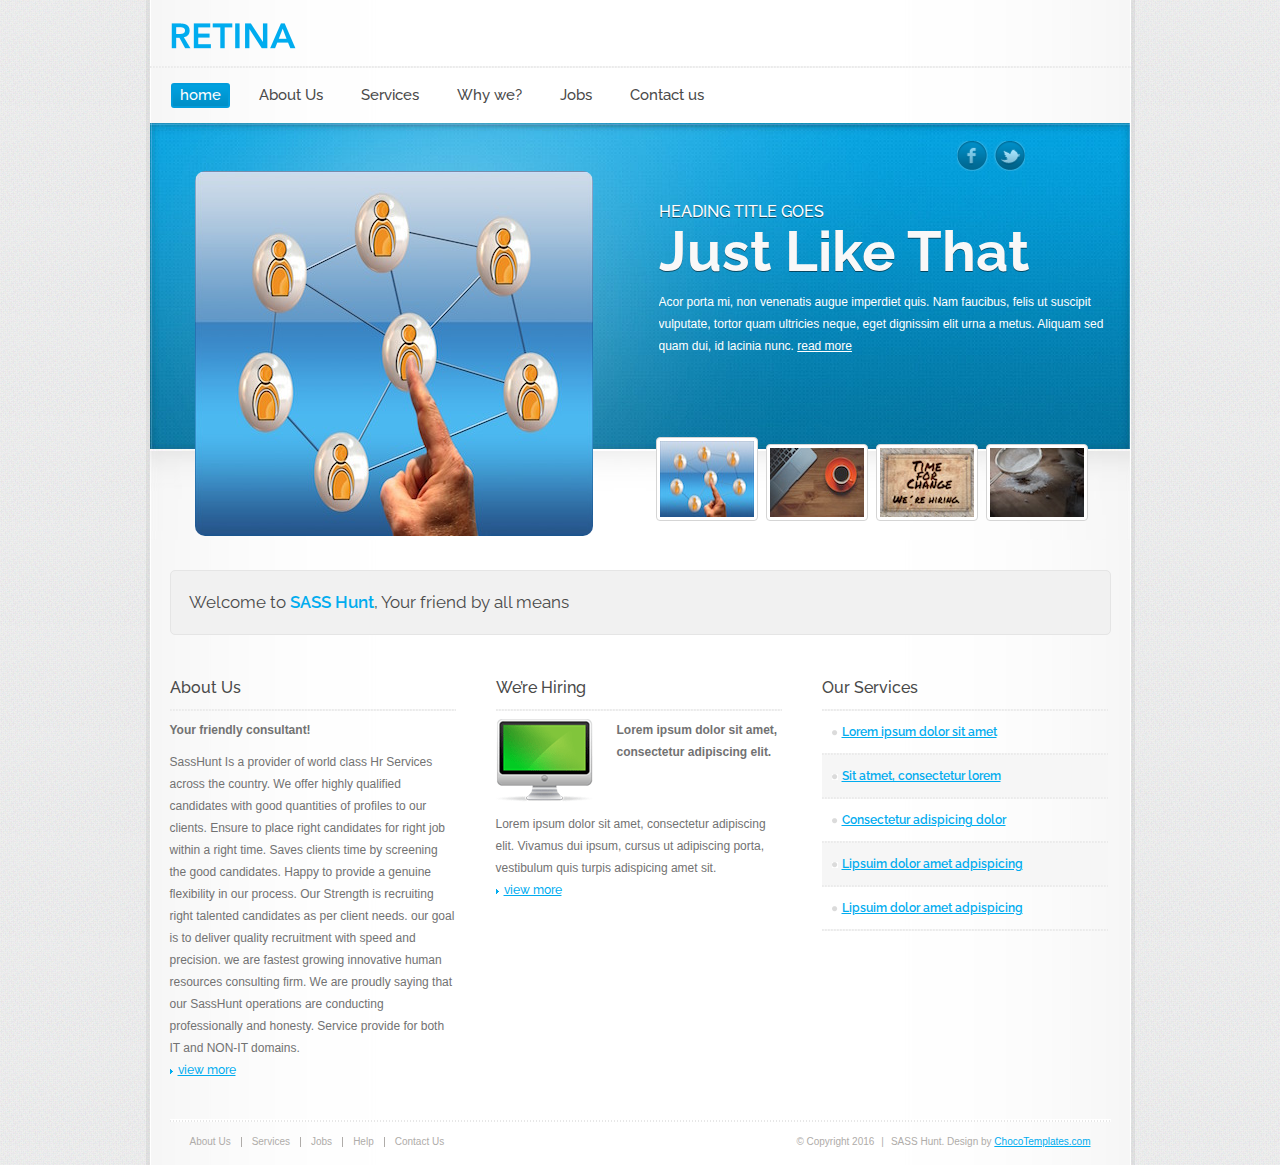
<file: index.html>
<!DOCTYPE html>
<html lang="en">
<head>
<meta charset="utf-8">
<title>SassHunt</title>
<meta name="viewport" content="width=device-width, initial-scale=1, minimum-scale=1, maximum-scale=1, user-scalable=0">
<meta name="keywords" content="sasshunt, consulting, hiring, job vaccanies, services">
<link rel="shortcut icon" type="image/x-icon" href="css/images/favicon.ico">
<link rel="stylesheet" href="css/style.css" type="text/css" media="all">
<link href='http://fonts.googleapis.com/css?family=Raleway:400,900,800,700,600,500,300,200,100' rel='stylesheet' type='text/css'>
<script src="js/jquery-1.8.0.min.js"></script>
<!--[if lt IE 9]>
<script src="js/modernizr.custom.js"></script>
<![endif]-->
<script src="js/jquery.carouFredSel-5.5.0-packed.js"></script>
<script src="js/functions.js"></script>
</head>
<body>
<!-- wrapper -->
<div id="wrapper">
  <!-- shell -->
  <div class="shell">
    <!-- container -->
    <div class="container">
      <!-- header -->
      <header id="header">
        <h1 id="logo"><a href="#">Retina</a></h1>
        <!-- search -->
        <!--Temp
        <--div class="search">
          <form action="#" method="post">
            <input type="text" class="field" value="keywords here ..." title="keywords here ...">
            <input type="submit" class="search-btn" value="">
            <div class="cl">&nbsp;</div>
          </form>
        </div>
      -->
        <!-- end of search -->
        <div class="cl">&nbsp;</div>
      </header>
      <!-- end of header -->
      <!-- navigaation -->
      <nav id="navigation"> <a href="#" class="nav-btn">HOME<span></span></a>
        <ul>
          <li class="active"><a href="#">home</a></li>
          <li><a href="aboutus.html">About Us</a></li>
          <li><a href="services.html">Services</a></li>
          <li><a href="#">Why we?</a></li>
          <li><a href="#">Jobs</a></li>
          <li><a href="#">Contact us</a></li>
        </ul>
        <div class="cl">&nbsp;</div>
      </nav>
      <!-- end of navigation -->
      <!-- slider-holder -->
      <div class="slider-holder">
        <!-- slider -->
        <div class="slider">
          <div class="socials"> <a href="#" class="facebook-ico">facebook-ico</a> <a href="#" class="twitter-ico">twitter-ico</a>
            <!--<a href="#" class="skype-ico">skype-ico</a> <a href="#" class="rss-ico">rss-ico</a>-->
            <div class="cl">&nbsp;</div>
          </div>
          <!--<div class="arrs"> <a href="#" class="prev-arr"></a> <a href="#" class="next-arr"></a> </div>-->
          <ul>
            <li id="img1">

              <div class="slide-cnt">
                <h4>Heading Title Goes</h4>
                <h2>Just Like That</h2>
                <p>Acor porta mi, non venenatis augue imperdiet quis. Nam faucibus, felis ut suscipit vulputate, tortor quam ultricies neque, eget dignissim elit urna a metus. Aliquam sed quam dui, id lacinia nunc. <a href="#">read more</a></p>
              </div>
<img src="images/image_0.jpg" alt="" class="main-image"> </li>
            <li id="img2">
              <div class="slide-cnt">
                <h4>Heading Title Goes</h4>
                <h2>Just Like That</h2>
                <p>Acor porta mi, non venenatis augue imperdiet quis. Nam faucibus, felis ut suscipit vulputate, tortor quam ultricies neque, eget dignissim elit urna a metus. Aliquam sed quam dui, id lacinia nunc. <a href="#">read more</a></p>
              </div>
<img src="images/image_1.jpg" alt="" class="main-image">  </li>
            <li id="img3">
              <div class="slide-cnt">
                <h4>Heading Title Goes</h4>
                <h2>Just Like That</h2>
                <p>Acor porta mi, non venenatis augue imperdiet quis. Nam faucibus, felis ut suscipit vulputate, tortor quam ultricies neque, eget dignissim elit urna a metus. Aliquam sed quam dui, id lacinia nunc. <a href="#">read more</a></p>
              </div>
              <img src="images/image_2.jpg" alt=""> </li>
           <li id="img4">
              <div class="slide-cnt">
                <h4>Heading Title Goes</h4>
                <h2>Just Like That</h2>
                <p>Acor porta mi, non venenatis augue imperdiet quis. Nam faucibus, felis ut suscipit vulputate, tortor quam ultricies neque, eget dignissim elit urna a metus. Aliquam sed quam dui, id lacinia nunc. <a href="#">read more</a></p>
              </div>
              <img src="images/image_3.jpg" alt=""> </li>
            <!--Temp<li id="img5">
              <div class="slide-cnt">
                <h4>Heading Title Goes</h4>
                <h2>Just Like That</h2>
                <p>Acor porta mi, non venenatis augue imperdiet quis. Nam faucibus, felis ut suscipit vulputate, tortor quam ultricies neque, eget dignissim elit urna a metus. Aliquam sed quam dui, id lacinia nunc. <a href="#">read more</a></p>
              </div>
              <img src="images/image_4.jpg" alt=""> </li>
            <li id="img6">
              <div class="slide-cnt">
                <h4>Heading Title Goes</h4>
                <h2>Just Like That</h2>
                <p>Acor porta mi, non venenatis augue imperdiet quis. Nam faucibus, felis ut suscipit vulputate, tortor quam ultricies neque, eget dignissim elit urna a metus. Aliquam sed quam dui, id lacinia nunc. <a href="#">read more</a></p>
              </div>
              <img src="images/image_5.jpg" alt=""> </li>
            <!--<li id="img7">
              <div class="slide-cnt">
                <h4>Heading Title Goes</h4>
                <h2>Just Like That</h2>
                <p>Acor porta mi, non venenatis augue imperdiet quis. Nam faucibus, felis ut suscipit vulputate, tortor quam ultricies neque, eget dignissim elit urna a metus. Aliquam sed quam dui, id lacinia nunc. <a href="#">read more</a></p>
              </div>
              <img src="css/images/mac-img.png" alt=""> </li>
            <li id="img8">
              <div class="slide-cnt">
                <h4>Heading Title Goes</h4>
                <h2>Just Like That</h2>
                <p>Acor porta mi, non venenatis augue imperdiet quis. Nam faucibus, felis ut suscipit vulputate, tortor quam ultricies neque, eget dignissim elit urna a metus. Aliquam sed quam dui, id lacinia nunc. <a href="#">read more</a></p>
              </div>
              <img src="css/images/mac-img.png" alt=""> </li> -->
          </ul>
        </div>
        <!-- end of slider -->
        <!-- thumbs -->
        <div id="thumbs-wrapper">
        <div id="thumbs"> <a href="#img1" class="selected"><img src="images/thumb/image_0.jpg" alt=""></a> <a href="#img2"><img src="images/thumb/image_1.jpg" alt=""></a> <a href="#img3"><img src="images/thumb/image_2.jpg" alt=""></a> <a href="#img4"><img src="images/thumb/image_3.jpg" alt=""></a> <a href="#img5"><img src="css/images/thumb.png" alt=""></a> <a href="#img6"><img src="css/images/thumb2.png" alt=""></a> <a href="#img7"><img src="css/images/thumb3.png" alt=""></a> <a href="#img8"><img src="css/images/thumb4.png" alt=""></a> </div>
          <!--Temp<a id="prev" href="#"></a> <a id="next" href="#"></a>--> </div>

      </div>

      <!-- main -->
      <div class="main">
        <div class="featured">
          <h4>Welcome to <strong>SASS Hunt</strong>, Your <storng>friend</strong> by all means </h4>
          <!--Temp<!a href="#" class="blue-btn">GET IN TOUCH</a>-->
         </div>
        <section class="cols">
          <div class="col">
            <h3>About Us</h3>
            <h5>Your friendly consultant!</h5>
            <p>SassHunt Is a provider of world class Hr Services across the country. We offer highly

qualified candidates with good quantities of profiles to our clients. Ensure to place right

candidates for right job within a right time. Saves clients time by screening the

good candidates.

Happy to provide a genuine flexibility in our process. Our Strength is recruiting right

talented candidates as per client needs. our goal is to deliver quality recruitment with

speed and precision. we are fastest growing innovative human resources consulting

firm.

We are proudly saying that our SassHunt operations are conducting professionally and

honesty. Service provide for both IT and NON-IT domains.<br />
              <a href="#" class="more">view more</a></p>
          </div>
          <div class="col">
            <h3>We’re Hiring</h3>
            <img src="css/images/col-img.png" alt="" class="left"/>
            <h5>Lorem ipsum dolor sit amet, consectetur adipiscing elit. </h5>
            <div class="cl">&nbsp;</div>
            <p>Lorem ipsum dolor sit amet, consectetur adipiscing elit. Vivamus dui ipsum, cursus ut adipiscing porta, vestibulum quis turpis adispicing amet sit. <br />
              <a href="#" class="more">view more</a></p>
          </div>
          <div class="col">
            <h3>Our Services</h3>
            <ul>
              <li><a href="#">Lorem ipsum dolor sit amet</a></li>
              <li><a href="#">Sit atmet, consectetur lorem </a></li>
              <li><a href="#">Consectetur adispicing dolor</a></li>
              <li><a href="#">Lipsuim dolor amet adpispicing</a></li>
              <li><a href="#">Lipsuim dolor amet adpispicing</a></li>
            </ul>
          </div>
          <div class="cl">&nbsp;</div>
        </section>
        <!--Temp
        <section class="entries">
          <div class="entry">
            <h3>Latest Blog Posts</h3>
            <div class="entry-inner">
              <div class="date"> <strong>01</strong> <span>2012</span> <em>feb</em> </div>
              <div class="cnt">
                <p><a href="#">Lorem ipsum dolor sit<br />
                  amet, consectetur dor</a></p>
                <p class="meta"><a href="#">by John Doe </a> / <a href="#">Category Name</a></p>
              </div>
            </div>
            <div class="entry-inner">
              <div class="date"> <strong>28</strong> <span>2012</span> <em>jan</em> </div>
              <div class="cnt">
                <p><a href="#">Lorem ipsum dolor sit<br />
                  amet, consectetur dor</a></p>
                <p class="meta"><a href="#">by John Doe </a> / <a href="#">Category Name</a></p>
              </div>
            </div>
            <div class="entry-inner">
              <div class="date"> <strong>11</strong> <span>2012</span> <em>feb</em> </div>
              <div class="cnt">
                <p><a href="#">Lorem ipsum dolor sit<br />
                  amet, consectetur dor</a></p>
                <p class="meta"><a href="#">by John Doe </a> / <a href="#">Category Name</a></p>
              </div>
            </div>
          </div>
          <div class="entry">
            <h3>Latest Project</h3>
            <h5>Lorem ipsum dolor sit amet, consectetur adipiscing elit. </h5>
            <a href="#"><img src="css/images/col-img2.png" alt=""></a>
            <p>Lorem ipsum dolor sit amet, consectetur adipiscing elit. Vivamus dui ipsum, cursus ut adipiscing porta, vestibulum quis turpis adispicing amet sit. <br />
              <a href="#" class="more">view more</a></p>
          </div>
          <div class="entry">
            <h3>Testimonials</h3>
            <div class="testimonials">
              <p><strong>“</strong>Lorem ipsum dolor sit amet, consectetur adipiscing elit. Vivamus dui ipsum, cursus ut adipiscing porta, vestibulum quis turpis.”</p>
              <p class="author">John Doe, <strong>Company Name</strong></p>
            </div>
            <div class="partners">
              <h3>Our Partners</h3>
              <img src="css/images/partners-img.png" alt=""> </div>
          </div>
          <div class="cl">&nbsp;</div>
        </section>
      </div>
      <!-- end of main -->
      <!--Temp-->
      <div class="cl">&nbsp;</div>
      <!-- footer -->
      <div id="footer">
        <div class="footer-nav">
          <ul>
            <li><a href="#">About Us</a></li>
            <li><a href="#">Services</a></li>
            <li><a href="#">Jobs</a></li>
            <li><a href="#">Help</a></li>
            <li><a href="#">Contact Us</a></li>
          </ul>
          <div class="cl">&nbsp;</div>
        </div>
        <p class="copy">&copy; Copyright 2016<span>|</span>SASS Hunt. Design by <a href="http://chocotemplates.com">ChocoTemplates.com</a></p>
        <div class="cl">&nbsp;</div>
      </div>
      <!-- end of footer -->
    </div>
    <!-- end of container -->
  </div>
  <!-- end of shell -->
</div>
<!-- end of wrapper -->
</body>
</html>
</file>
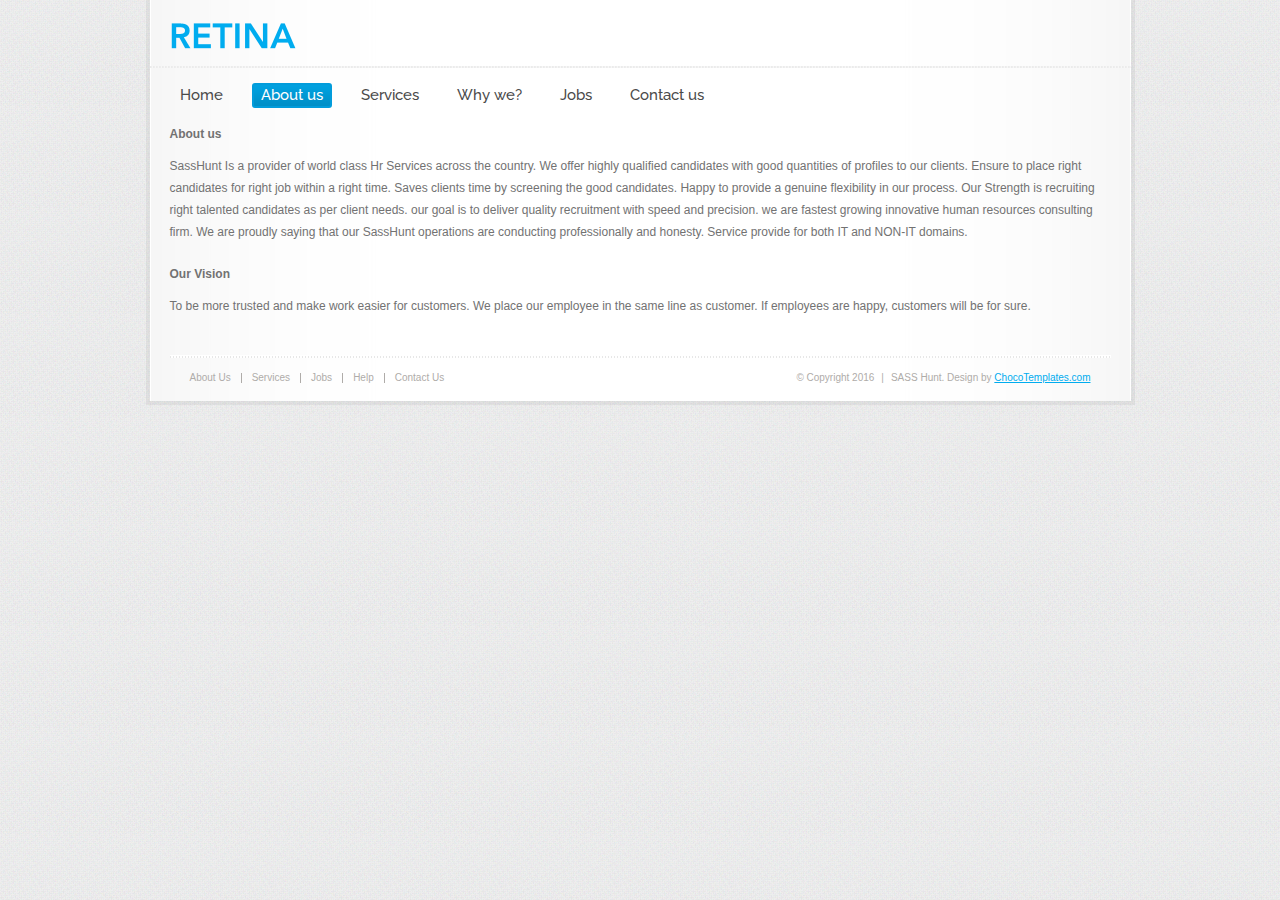
<file: aboutus.html>
<!DOCTYPE html>
<html lang="en">
<head>
<meta charset="utf-8">
<title>SassHunt</title>
<meta name="viewport" content="width=device-width, initial-scale=1, minimum-scale=1, maximum-scale=1, user-scalable=0">
<meta name="keywords" content="sasshunt, consulting, hiring, job vaccanies, services">
<link rel="shortcut icon" type="image/x-icon" href="css/images/favicon.ico">
<link rel="stylesheet" href="css/style.css" type="text/css" media="all">
<link href='http://fonts.googleapis.com/css?family=Raleway:400,900,800,700,600,500,300,200,100' rel='stylesheet' type='text/css'>
<script src="js/jquery-1.8.0.min.js"></script>
<!--[if lt IE 9]>
<script src="js/modernizr.custom.js"></script>
<![endif]-->
<script src="js/jquery.carouFredSel-5.5.0-packed.js"></script>
<script src="js/functions.js"></script>
</head>
<body>
<!-- wrapper -->
<div id="wrapper">
  <!-- shell -->
  <div class="shell">
    <!-- container -->
    <div class="container">
      <!-- header -->
      <header id="header">
        <h1 id="logo"><a href="#">Retina</a></h1>
        <!-- search -->
        <!--Temp
        <--div class="search">
          <form action="#" method="post">
            <input type="text" class="field" value="keywords here ..." title="keywords here ...">
            <input type="submit" class="search-btn" value="">
            <div class="cl">&nbsp;</div>
          </form>
        </div>
      -->
        <!-- end of search -->
        <div class="cl">&nbsp;</div>
      </header>
      <!-- end of header -->
      <!-- navigaation -->
      <nav id="navigation"> <a href="#" class="nav-btn">HOME<span></span></a>
        <ul>
          <li><a href="index.html">Home</a></li>
          <li class="active"><a href="#">About us</a></li>
          <li ><a href="services.html">Services</a></li>
          <li><a href="#">Why we?</a></li>
          <li><a href="#">Jobs</a></li>
          <li><a href="#">Contact us</a></li>
        </ul>
        <div class="cl">&nbsp;</div>
      </nav>

      <!-- main -->
      <div class="main">
        <section class="cols">
          <div>
            <h5>About us</h5>
            <p>SassHunt Is a provider of world class Hr Services across the country. We offer highly

qualified candidates with good quantities of profiles to our clients. Ensure to place right

candidates for right job within a right time. Saves clients time by screening the

good candidates.

Happy to provide a genuine flexibility in our process. Our Strength is recruiting right

talented candidates as per client needs. our goal is to deliver quality recruitment with

speed and precision. we are fastest growing innovative human resources consulting

firm.

We are proudly saying that our SassHunt operations are conducting professionally and

honesty. Service provide for both IT and NON-IT domains.<br />

          </div>
          <div style="margin-top:20px;">
            <h5>Our Vision</h5>
            <p>To be more trusted and make work easier for customers. We place our employee in the

same line as customer. If employees are happy, customers will be for sure.<br />

          </div>

          <div class="cl">&nbsp;</div>
        </section>
      <div class="cl">&nbsp;</div>
      <!-- footer -->
      <div id="footer">
        <div class="footer-nav">
          <ul>
            <li><a href="#">About Us</a></li>
            <li><a href="#">Services</a></li>
            <li><a href="#">Jobs</a></li>
            <li><a href="#">Help</a></li>
            <li><a href="#">Contact Us</a></li>
          </ul>
          <div class="cl">&nbsp;</div>
        </div>
        <p class="copy">&copy; Copyright 2016<span>|</span>SASS Hunt. Design by <a href="http://chocotemplates.com">ChocoTemplates.com</a></p>
        <div class="cl">&nbsp;</div>
      </div>
      <!-- end of footer -->
    </div>
    <!-- end of container -->
  </div>
  <!-- end of shell -->
</div>
<!-- end of wrapper -->
</body>
</html>
</file>
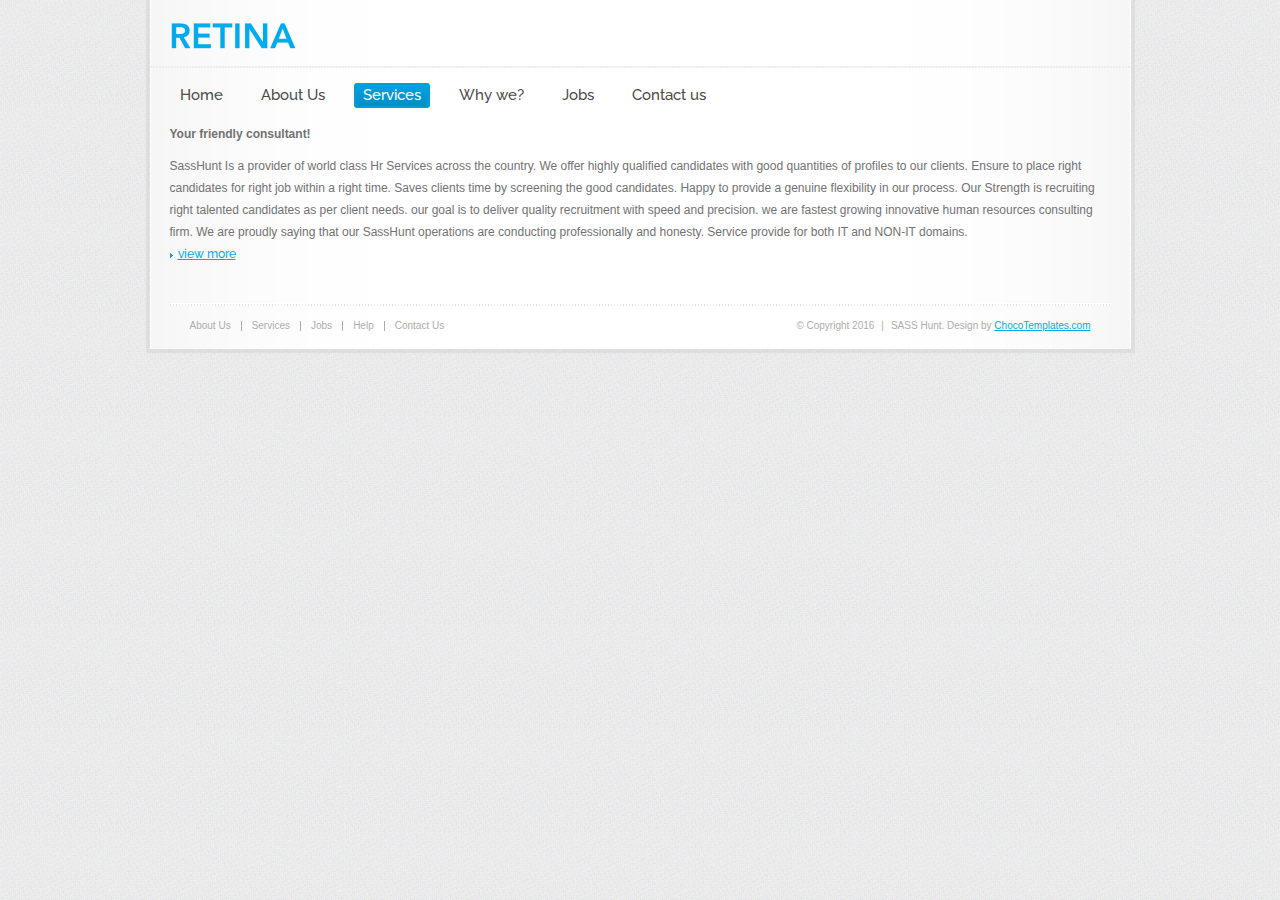
<file: services.html>
<!DOCTYPE html>
<html lang="en">
<head>
<meta charset="utf-8">
<title>SassHunt</title>
<meta name="viewport" content="width=device-width, initial-scale=1, minimum-scale=1, maximum-scale=1, user-scalable=0">
<meta name="keywords" content="sasshunt, consulting, hiring, job vaccanies, services">
<link rel="shortcut icon" type="image/x-icon" href="css/images/favicon.ico">
<link rel="stylesheet" href="css/style.css" type="text/css" media="all">
<link href='http://fonts.googleapis.com/css?family=Raleway:400,900,800,700,600,500,300,200,100' rel='stylesheet' type='text/css'>
<script src="js/jquery-1.8.0.min.js"></script>
<!--[if lt IE 9]>
<script src="js/modernizr.custom.js"></script>
<![endif]-->
<script src="js/jquery.carouFredSel-5.5.0-packed.js"></script>
<script src="js/functions.js"></script>
</head>
<body>
<!-- wrapper -->
<div id="wrapper">
  <!-- shell -->
  <div class="shell">
    <!-- container -->
    <div class="container">
      <!-- header -->
      <header id="header">
        <h1 id="logo"><a href="#">Retina</a></h1>
        <!-- search -->
        <!--Temp
        <--div class="search">
          <form action="#" method="post">
            <input type="text" class="field" value="keywords here ..." title="keywords here ...">
            <input type="submit" class="search-btn" value="">
            <div class="cl">&nbsp;</div>
          </form>
        </div>
      -->
        <!-- end of search -->
        <div class="cl">&nbsp;</div>
      </header>
      <!-- end of header -->
      <!-- navigaation -->
      <nav id="navigation"> <a href="#" class="nav-btn">HOME<span></span></a>
        <ul>
          <li><a href="index.html">Home</a></li>
          <li><a href="aboutus.html">About Us</a></li>
          <li class="active"><a href="#">Services</a></li>
          <li><a href="#">Why we?</a></li>
          <li><a href="#">Jobs</a></li>
          <li><a href="#">Contact us</a></li>
        </ul>
        <div class="cl">&nbsp;</div>
      </nav>

      <!-- main -->
      <div class="main">
        <section class="cols">
          <div >
            <h5>Your friendly consultant!</h5>
            <p>SassHunt Is a provider of world class Hr Services across the country. We offer highly

qualified candidates with good quantities of profiles to our clients. Ensure to place right

candidates for right job within a right time. Saves clients time by screening the

good candidates.

Happy to provide a genuine flexibility in our process. Our Strength is recruiting right

talented candidates as per client needs. our goal is to deliver quality recruitment with

speed and precision. we are fastest growing innovative human resources consulting

firm.

We are proudly saying that our SassHunt operations are conducting professionally and

honesty. Service provide for both IT and NON-IT domains.<br />
              <a href="#" class="more">view more</a></p>
          </div>
          <div class="cl">&nbsp;</div>
        </section>
      <div class="cl">&nbsp;</div>
      <!-- footer -->
      <div id="footer">
        <div class="footer-nav">
          <ul>
            <li><a href="#">About Us</a></li>
            <li><a href="#">Services</a></li>
            <li><a href="#">Jobs</a></li>
            <li><a href="#">Help</a></li>
            <li><a href="#">Contact Us</a></li>
          </ul>
          <div class="cl">&nbsp;</div>
        </div>
        <p class="copy">&copy; Copyright 2016<span>|</span>SASS Hunt. Design by <a href="http://chocotemplates.com">ChocoTemplates.com</a></p>
        <div class="cl">&nbsp;</div>
      </div>
      <!-- end of footer -->
    </div>
    <!-- end of container -->
  </div>
  <!-- end of shell -->
</div>
<!-- end of wrapper -->
</body>
</html>
</file>
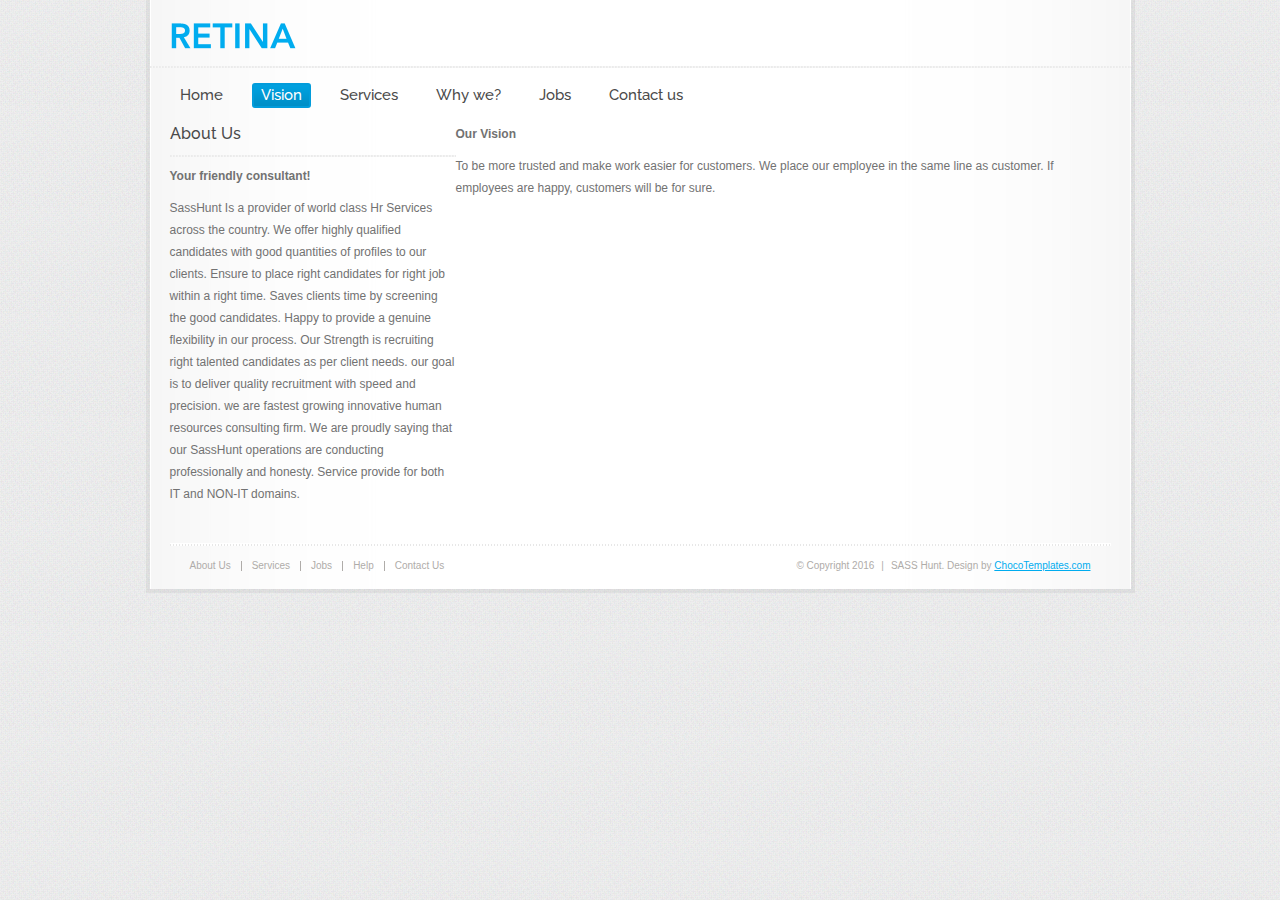
<file: vision.html>
<!DOCTYPE html>
<html lang="en">
<head>
<meta charset="utf-8">
<title>SassHunt</title>
<meta name="viewport" content="width=device-width, initial-scale=1, minimum-scale=1, maximum-scale=1, user-scalable=0">
<meta name="keywords" content="sasshunt, consulting, hiring, job vaccanies, services">
<link rel="shortcut icon" type="image/x-icon" href="css/images/favicon.ico">
<link rel="stylesheet" href="css/style.css" type="text/css" media="all">
<link href='http://fonts.googleapis.com/css?family=Raleway:400,900,800,700,600,500,300,200,100' rel='stylesheet' type='text/css'>
<script src="js/jquery-1.8.0.min.js"></script>
<!--[if lt IE 9]>
<script src="js/modernizr.custom.js"></script>
<![endif]-->
<script src="js/jquery.carouFredSel-5.5.0-packed.js"></script>
<script src="js/functions.js"></script>
</head>
<body>
<!-- wrapper -->
<div id="wrapper">
  <!-- shell -->
  <div class="shell">
    <!-- container -->
    <div class="container">
      <!-- header -->
      <header id="header">
        <h1 id="logo"><a href="#">Retina</a></h1>
        <!-- search -->
        <!--Temp
        <--div class="search">
          <form action="#" method="post">
            <input type="text" class="field" value="keywords here ..." title="keywords here ...">
            <input type="submit" class="search-btn" value="">
            <div class="cl">&nbsp;</div>
          </form>
        </div>
      -->
        <!-- end of search -->
        <div class="cl">&nbsp;</div>
      </header>
      <!-- end of header -->
      <!-- navigaation -->
      <nav id="navigation"> <a href="#" class="nav-btn">HOME<span></span></a>
        <ul>
          <li><a href="index.html">Home</a></li>
          <li class="active"><a href="#">Vision</a></li>
          <li ><a href="services.html">Services</a></li>
          <li><a href="#">Why we?</a></li>
          <li><a href="#">Jobs</a></li>
          <li><a href="#">Contact us</a></li>
        </ul>
        <div class="cl">&nbsp;</div>
      </nav>

      <!-- main -->
      <div class="main">
        <section class="cols">
          <div class="col">
            <h3>About Us</h3>
            <h5>Your friendly consultant!</h5>
            <p>SassHunt Is a provider of world class Hr Services across the country. We offer highly

qualified candidates with good quantities of profiles to our clients. Ensure to place right

candidates for right job within a right time. Saves clients time by screening the

good candidates.

Happy to provide a genuine flexibility in our process. Our Strength is recruiting right

talented candidates as per client needs. our goal is to deliver quality recruitment with

speed and precision. we are fastest growing innovative human resources consulting

firm.

We are proudly saying that our SassHunt operations are conducting professionally and

honesty. Service provide for both IT and NON-IT domains.<br />
              
          </div>
          <div >
            <h5>Our Vision</h5>
            <p>To be more trusted and make work easier for customers. We place our employee in the

same line as customer. If employees are happy, customers will be for sure.<br />

          </div>

          <div class="cl">&nbsp;</div>
        </section>
      <div class="cl">&nbsp;</div>
      <!-- footer -->
      <div id="footer">
        <div class="footer-nav">
          <ul>
            <li><a href="#">About Us</a></li>
            <li><a href="#">Services</a></li>
            <li><a href="#">Jobs</a></li>
            <li><a href="#">Help</a></li>
            <li><a href="#">Contact Us</a></li>
          </ul>
          <div class="cl">&nbsp;</div>
        </div>
        <p class="copy">&copy; Copyright 2016<span>|</span>SASS Hunt. Design by <a href="http://chocotemplates.com">ChocoTemplates.com</a></p>
        <div class="cl">&nbsp;</div>
      </div>
      <!-- end of footer -->
    </div>
    <!-- end of container -->
  </div>
  <!-- end of shell -->
</div>
<!-- end of wrapper -->
</body>
</html>
</file>
<file: css/style.css>
* { margin: 0; padding: 0; outline: 0; }

body, html { height: 100%; }

body {
    font-size: 12px;
    line-height: 22px;
    font-family: verdana, arial, sans-serif;
    color: #727272;
    background: url(images/body-pattern.png) repeat 0 0;
    min-width: 100%;
}

/*font-family: 'Raleway', sans-serif;*/

a { color: #00acef; text-decoration: none; cursor: pointer; }
a:hover { text-decoration: underline; }
a img { border: 0; }

article, aside, details, footer, header, menu, nav, section { display: block; }
input, textarea, select { font-size: 12px; font-family: arial, sans-serif; }
textarea { overflow: auto; }

.cl { display: block; height: 0; font-size: 0; line-height: 0; text-indent: -4000px; clear: both; }
.notext { font-size: 0; line-height: 0; text-indent: -4000px; }
.left, .alignleft { float: left; display: inline; }
.right, .alignright { float: right; display: inline; }

.shell { width: 981px; margin: 0 auto; }
.container { background: url(images/container.png) repeat-y center 0; box-shadow: 0px 0px 0px 4px rgba(0,0,0,0.05); -moz-box-shadow: 0px 0px 0px 4px rgba(0,0,0,0.05); -webkit-box-shadow: 0px 0px 0px 4px rgba(0,0,0,0.05); -o-box-shadow: 0px 0px 0px 4px rgba(0,0,0,0.05);  }


#header { margin-bottom: 15px;  position: relative; padding-top: 25px;  height: 43px; background: url(images/border-title.png) repeat-x 0 bottom; }
#logo { width: 129px; font-size: 0; line-height: 0; position:absolute; top: 23px; left: 21px; }
#logo a { height: 26px; display: block; background: url(images/logo.png) no-repeat 0 0; text-indent: -4000px; }
.search { width: 210px; margin-left: auto; padding-right: 21px; }
.search input.field { float:left; width: 166px; padding:0 8px; height: 24px; line-height: 24px;  border: 1px solid #d3d3d3; font-size: 11px; color:#bebebe; background: #ededed; border-radius: 5px; -moz-border-radius: 5px; -webkit-border-radius: 5px; -o-border-radius: 5px; }
.search input.search-btn { float:left;  font-size: 0; line-height: 0; text-indent: -4000px; cursor: pointer; width: 20px; height: 26px; border: 0; background: url(images/search-ico.png) no-repeat 0 0; }

#navigation { padding:0 21px;  margin-bottom: 15px; }
#navigation ul { list-style:none; list-style-position: outside; }
#navigation ul li { padding: 0 10px; float: left; font-family: 'Raleway', sans-serif; font-size: 15px; font-weight: 500; }
#navigation ul li:first-child { padding-left: 0; }
#navigation ul li a { color: #4a4a4a; padding: 0 7px; display:block; height: 21px; line-height: 21px; border: 2px solid transparent; border-radius: 3px; -moz-border-radius: 3px; -webkit-border-radius: 3px; -o-border-radius: 3px; }
#navigation ul li.active a,
#navigation ul li a:hover { border: 2px solid #029cdb;  background: url(images/nav-btn.png) repeat-x 0 0; color:#fff; text-decoration: none; }
#navigation a.nav-btn { display:none; }

.slider-holder { position: relative; margin-bottom:30px;   }

.slider { background: url(images/slider-bg.jpg) no-repeat 0 0; width: 938px; height: 417px; position:relative; overflow: hidden; padding:0 21px; }
.slider ul { list-style:none; list-style-position: outside; }
.slider ul li { float: left; width: 938px; height: 417px; }
.slider .slide-cnt { width: 450px; height: 220px; position:relative; overflow: hidden; float: right; padding-top: 30px;  }

.slider h4 { color:#fff; font-size: 16px; font-family: 'Raleway', sans-serif;  font-weight: 500; text-shadow: rgba(0,0,0,0.5) 0px 1px 0px; text-transform: uppercase; }
.slider h2 { color:#f8f8f8; font-family: 'Raleway', sans-serif; font-size: 56px; line-height:56px; padding-bottom: 12px; font-weight: 700; text-shadow: rgba(0,0,0,0.5) 0px 1px 0px; }
.slider p { color:#fff; }
.slider p a { color:#fff; text-decoration: underline; }
.slider p a:hover { text-decoration: none; }

.slider img { float:left; margin-right:50px; margin-left: 24px;  }
.slider .socials { width: 158px; margin-left: auto; padding-top:18px;  }
.slider .socials a { width: 31px; height: 30px; float:left; margin-left: 6px;  background: url(images/socials.png) no-repeat 0 0; font-size: 0; line-height: 0; text-indent: -4000px; }

.slider .socials a.facebook-ico { background-position: 0 0; }
.slider .socials a.facebook-ico:hover { background-position:0 bottom; }

.slider .socials a.twitter-ico { background-position:-37px 0; }
.slider .socials a.twitter-ico:hover { background-position:-37px bottom; }

.slider .socials a.skype-ico { background-position:-75px 0; }
.slider .socials a.skype-ico:hover { background-position:-75px bottom; }

.slider .socials a.rss-ico { background-position: -114px 0; }
.slider .socials a.rss-ico:hover { background-position: -114px bottom; }

#thumbs-wrapper { width: 434px; padding: 0 20px; position: absolute; bottom: 18px; right: 21px; overflow: hidden; }
#thumbs-wrapper a#prev { width: 12px; height: 17px; position:absolute; top: 50%; margin-top: -8px; left: 0; background: url(images/left-arr.png) no-repeat 0 0;}
#thumbs-wrapper a#next { width: 12px; height: 17px; position: absolute; top: 50%; margin-top: -8px; right: 0px; background: url(images/right-arr.png) no-repeat 0 0; }
#thumbs { height: 80px; width: 434px; position:relative; overflow: hidden; padding-top:7px; }
#thumbs a { margin-bottom:8px; width: 94px; height: 69px; margin-right: 8px; float:left; background: #fff; padding: 3px; border-radius: 4px; -moz-border-radius: 4px; -webkit-border-radius: 4px; -o-border-radius: 4px; border: 1px solid #d5d5d5; }
#thumbs a img { width: 94px; height: 69px; float:left; }

#thumbs a.selected { height: 76px; position:relative; margin-top: -7px; opacity: 1; }
#thumbs a.selected img { height: 76px; }

.main { padding:0 20px; }

.featured { background: #f1f1f1; border: 1px solid #e5e5e5; padding: 10px 213px 10px 18px; margin-bottom: 42px;  position: relative; border-radius: 5px; -moz-border-radius: 5px; -webkit-border-radius: 5px; -o-border-radius: 5px; }
.featured h4 { font-family: 'Raleway', sans-serif;  line-height: 43px; font-size: 17px; color:#4a4a4a; font-weight:400; }
.featured h4 strong { color:#00acef; font-weight: 600; }
.featured a.blue-btn { background: url(images/blue-btn.png) repeat 0 0; width: 189px; height: 39px; text-shadow: rgba(0,0,0,0.5) 0px 1px 0px;  position: absolute; top: 50%; margin-top: -20px;  right: 9px; display: block; font-size: 16px; font-weight: 500; color:#fff; text-align: center; line-height: 39px; border: 2px solid #0a7fb5; border-radius: 6px; -moz-border-radius: 6px; -webkit-border-radius: 6px; -o-border-radius: 6px; text-decoration: none; font-weight: 500; font-family: 'Raleway', sans-serif; text-shadow: rgba(0,0,0,0.5) 0px 1px 1px;
}
.featured a.blue-btn:hover { background-position:0 bottom; }

.main h3 { font-size: 16px; font-family: 'Raleway', sans-serif; color:#4a4a4a; font-weight: 500; padding-bottom: 12px; margin-bottom: 8px; background: url(images/border-title.png) repeat-x 0 bottom;}
.main h5 { font-size: 12px; }
.main h5 { padding-bottom: 10px; }
.main a.more { background: url(images/blue-arr.png) no-repeat 0 6px; text-decoration: underline; padding-left: 8px; font-weight: 500; font-family: 'Raleway', sans-serif; }
.main a:hover { text-decoration: none; }

.main .cols { padding-bottom: 38px;  }
.main .cols .col { float:left; width: 286px; padding-right: 40px; }
.main .cols .col.last { padding-right: 0; }
.main .cols .col img.left { margin-right: 24px; margin-bottom:10px;  }
.main .cols .col a { text-decoration: underline; }
.main .cols .col ul { list-style:none; list-style-position: outside; }
.main .cols .col ul li { padding: 10px 10px 12px; background: url(images/border-title.png) repeat-x 0 bottom; font-family: 'Raleway', sans-serif; font-weight:600; }
.main .cols .col ul li.odd { background-color:#f6f6f6;  }
.main .cols .col ul li a { padding: 0px 10px; display:block; background: url(images/bullet.png) no-repeat 0px 9px; }
.main .cols .col ul li.first { padding-top:2px; }

.main .entries { background: url(images/entries.png) repeat-y 0 0; position:relative; margin: 0 -20px; padding: 20px; margin-bottom: 1px; border-bottom: 1px solid #e8e8e8;  }
.main .entries h3 { margin-bottom: 15px;  background: url(images/entry-title.png) repeat-x 0 bottom; }
.main .entries .entry { width: 286px; float:left; padding-right: 40px; }
.main .entries .entry.last { padding-right:0; }
.main .entries .entry p.meta { color: #cbcbcb; }
.main .entries .entry p.meta a { color: #cbcbcb; }
.main .entries .entry-inner { padding-bottom: 18px; margin-bottom: 16px; background: url(images/entry-title.png) repeat-x 0 bottom; }
.main .entries .entry .date { margin-right: 15px;  position: relative; float:left; padding: 14px 12px; width: 40px; height: 34px; background: url(images/date-ico.png) no-repeat 0 0; }

.main .entries .entry .date strong { color:#00acef; font-size: 22px; line-height: 22px; font-family: arial, sans-serif; font-weight: bold; display:block; }
.main .entries .entry .date span { font-weight: bold; font-size: 9px; color:#c6c6c6; position:relative; margin-top: 0px; display:block; line-height:9px;  }
.main .entries .entry .date em { -webkit-transform: rotate(-90deg); line-height: 12px;
-moz-transform: rotate(-90deg);	 font-weight: bold; font-style: normal; width: 12px;  color:#bdbdbd; font-size: 12px; position:absolute; bottom: 20px; left: 41px; }

.testimonials { padding-bottom: 30px; }
.testimonials p { font-style: italic; font-family: georgia ,arial, serif; font-size: 14px; color:#898989; }
.testimonials p strong { font-size: 43px; position:relative; bottom: -19px; font-weight: normal; padding-right: 4px;  }
.testimonials p.author { font-size: 12px; text-align: right; }
.testimonials p.author strong { font-size: 12px; bottom: 0; font-weight:bold;  }

#footer { background: url(images/footer-border.png) repeat-x 0 0; padding: 18px 20px 18px 10px; }
.footer-nav { float: left; }
.footer-nav ul { list-style:none; list-style-position: outside; }
.footer-nav ul li { float: left; border-right: 1px solid #afaca9;  padding:0 10px; font-size: 10px; line-height: 10px; }
.footer-nav ul li a { color: #afaca9; }
.footer-nav ul li a:hover { color: #878684; text-decoration: none; }
.footer-nav ul li.last { border-right: 0; }

#footer p.copy { font-size: 10px; color:#afaca9; line-height: 10px; float: right; }
#footer p.copy a { font-size: 10px; color:#00acef;  line-height: 10px; text-decoration: underline; }
#footer p.copy a:hover { text-decoration: none; }
#footer p.copy span { padding:0 7px; }

/* ipad portrait */
@media only screen and ( min-width: 768px) and ( max-width: 981px ) {
	body { width: auto; }
	.shell { width: auto; width: 768px; }

	.container { background-image:url(images/container-tablet.png); }
	.slider { width: 725px; height: 366px; background-image:url(images/slider-tablet.png); }
	.slider ul li { width: 724px; }
	.slider img { width: 316px; height: 286px; margin-left: 0; margin-right: 20px;  }
	.slider h3 { font-size:16px; }
	.slider h2 { font-size: 47px; line-height: 54px; }
	.slider .slide-cnt { width: 380px; height: 190px; }

	#thumbs-wrapper { width: 356px; }
	#thumbs a { width: 75px; height: 56px; }
	#thumbs a.selected { width: 75px; height: 65px; }
	#thumbs a.selected img { width: 75px; height: 65px; }
	#thumbs a img { width: 75px; height: 56px; }

	.featured h4  { font-size: 16px; line-height: 28px; }

	.main .cols .col { width: 222px; padding-right: 30px; }
	.main .cols .col img.left { float: none; display: block; margin:0 auto 12px; }

	.main .entries { background-image:url(images/entries-tablet.png);  }
	.main .entries .entry { width: 225px; padding-right: 24px;  }
	.main .entries .entry img { width: 100%; }
	.main .entries .entry .cnt {  height:100%; overflow: hidden; }

	.footer-nav { float:none; display: block; padding-bottom: 12px; }
	#footer p.copy { float: none; display:block; padding-left: 10px;  }
}

/* mobile*/
@media only screen and ( max-width: 640px) {
	body { width: auto; }

	.search { display:none; }
	#logo { position:relative; margin:0 auto; top: 0px; left:0;  }

	#header { background: transparent; margin-bottom:0; }

	#navigation { position:relative; z-index: 100; padding:0 0px; margin:0 10px;  }
	#navigation a.nav-btn {  margin-bottom: 15px; text-decoration: none; padding:0 36px 0 10px; line-height:30px;  display:block; background: url(images/navigation.png) repeat-x 0 0; height: 30px; position: relative; }
	#navigation a.nav-btn span { background: url(images/dd-nav-arrs.png) no-repeat 0 bottom; width: 20px; height: 15px;  position:absolute; top: 8px; right: 12px; }
	#navigation a.nav-btn.active span { background-position:0 0; }

	#navigation ul { display:none;  position: absolute; top: 30px; left: 0; width: 100%; }
	#navigation ul li { float:none; height: 30px; border-top: 1px solid #fff; display:block; padding:0 0 0 0; background: url(images/navigation.png) repeat-x 0 0; }
	#navigation ul li a { border: 0; line-height:30px;  float:none; height: 30px; display: block; font-size: 14px; padding-left: 20px; padding-right: 20px; width:100%; border-radius: 0px; -moz-border-radius: 0px; -webkit-border-radius: 0px; -o-border-radius: 0px; box-sizing:border-box; -moz-box-sizing:border-box; -webkit-box-sizing:border-box; }
	#navigation ul li a:hover { background-image:url(images/blue-btn.png); border:0;  }
	#navigation ul li.active span { background: transparent; border:0; }
	#navigation ul li.first { display:none; }

	.shell { width: 320px; }
	.container { background-image: url(images/container-mobile.png); width: 320px; }
	.main { padding:0 10px; }
	.slider ul li { width: 724px; }
	.slider img { width: 316px; height: 286px; float:none; display:block;  margin: 0 auto; }
	.slider h3 { font-size:16px; }
	.slider h2 { font-size: 47px; line-height: 54px; }
	.slider .slide-cnt { width: 380px; height: 190px; float:none; display:block; }

	#thumbs-wrapper { display: none; }

	.slider-holder { width: 320px; margin:0 auto; }
	.slider { background-image:url(images/slider-mobile.png); padding:0 10px; width:300px;  margin:0 auto;   height: 388px;}
	.slider .slide-cnt { width: 300px;  float:none; display:block; padding-top: 12px; }
	.slider h4 { display:none; }
	.slider h2 { font-size: 38px; text-align: center; }
	.slider p { color:#cee7f1; }
	.slider ul li { width: 300px; }
	.slider .socials { display:none; }
	.slider img { float:none; display:block; margin:0 auto; width: 194px; height: 178px; }

	.slider .arrs a { position:absolute; top: 250px; z-index: 30; background: url(images/slider-arr.png) no-repeat 0 0; width: 26px; height: 37px; }
	.slider .arrs a.prev-arr { left: 10px; background-position:0 0; }
	.slider .arrs a.next-arr { right: 10px; background-position: right 0; }

	.main .cols .col { padding-bottom: 20px; float:none; display:block;padding-right:0; width: auto;  }
	.main .cols .col img.left { float:none; display:block; margin: 0 auto;  }
 	.main .entries { margin:0 -10px;  }
	.main .entries .entry { width: auto; padding-right:0; float:none; display:block; margin-bottom:14px;  }

	.featured h4 { line-height: 26px; padding-bottom: 6px; }
	.featured a.blue-btn { float: none; display:block; right:0; left:0;  position:relative; margin: 0 auto; top:0;  width: 260px; }
	.featured { padding: 10px; }

	#footer { padding-left: 0; padding-right:0;  }
	.footer-nav { float:none; display:block; height: 12px; margin:0 auto; width: 310px; vpadding-bottom: 8px; text-transform: uppercase; }
	.footer-nav ul li { font-size: 8px; border-right:0; padding:0 2px; }
	#footer p.copy { font-size: 8px; text-align:center; float:none; display:block; }
}


@media only screen and ( max-width: 767px) and (-webkit-min-device-pixel-ratio: 1.5), only screen and (min--moz-device-pixel-ratio: 1.5), only screen and (min-resolution: 240dpi) {
	#navigation a.nav-btn { background-image:url(images/navigation@2x.png); -webkit-background-size: 2px 30px; -moz-background-size: 2px 30px; background-size: 2px 30px;   }
	#navigation a.nav-btn span { background-image:url(images/dd-nav-arrs@2x.png); -webkit-background-size: 20px 29px; -moz-background-size: 20px 29px; background-size: 20px 29px;  }
	.slider { background-image:url(images/slider-mobile@2x.png);  -webkit-background-size: 320px 388px; -moz-background-size: 320px 388px; background-size: 320px 388px;  }
	.slider .arrs a { background-image:url(images/slider-arr@2x.png); -webkit-background-size: 53px 37px; -moz-background-size: 53px 37px; background-size: 53px 37px; }
	#logo a { background-image:url(images/logo@2x.png); -webkit-background-size: 125px 26px; -moz-background-size: 125px 26px; background-size: 125px 26px;  }
}

ul img{
  border-radius: 10px;
}
</file>
